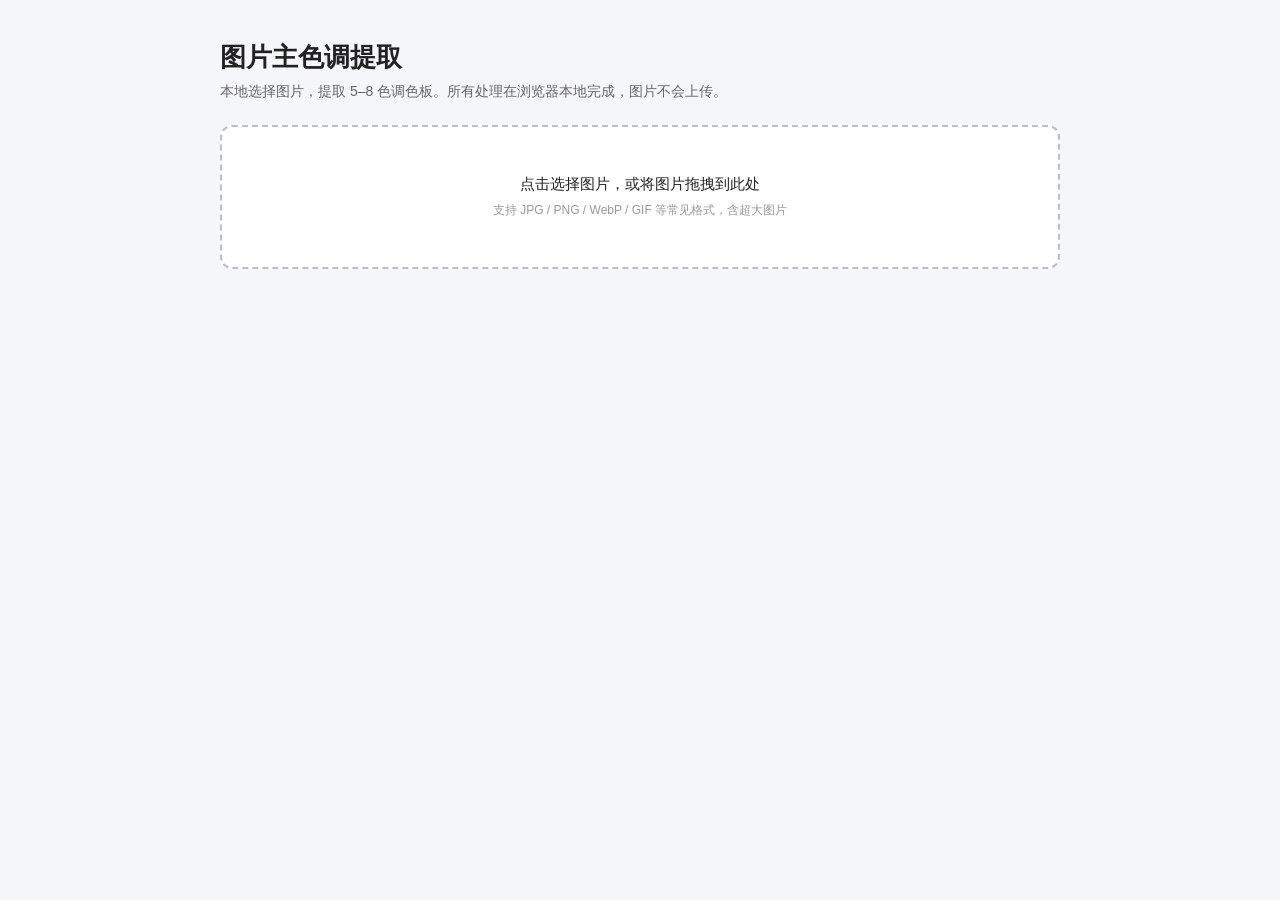
<file: index.html>
<!DOCTYPE html>
<html lang="zh-CN">
<head>
<meta charset="UTF-8">
<meta name="viewport" content="width=device-width, initial-scale=1.0">
<title>图片主色调提取 · 调色板生成</title>
<link rel="stylesheet" href="style.css">
</head>
<body>
<main class="container">
  <h1>图片主色调提取</h1>
  <p class="subtitle">本地选择图片，提取 5–8 色调色板。所有处理在浏览器本地完成，图片不会上传。</p>

  <div id="dropZone" class="dropzone" role="button" tabindex="0">
    <p>点击选择图片，或将图片拖拽到此处</p>
    <p class="hint">支持 JPG / PNG / WebP / GIF 等常见格式，含超大图片</p>
    <input type="file" id="fileInput" accept="image/*" hidden>
  </div>

  <p id="status" class="status"></p>

  <div id="preview" class="preview" hidden>
    <img id="previewImg" alt="图片预览">
  </div>

  <section id="result" hidden>
    <div class="result-head">
      <h2>调色板</h2>
      <span id="meta" class="meta"></span>
      <button id="copyAll" class="copy-all">复制全部 HEX</button>
    </div>
    <div id="palette" class="palette"></div>
  </section>
</main>
<script src="main.js"></script>
</body>
</html>
</file>
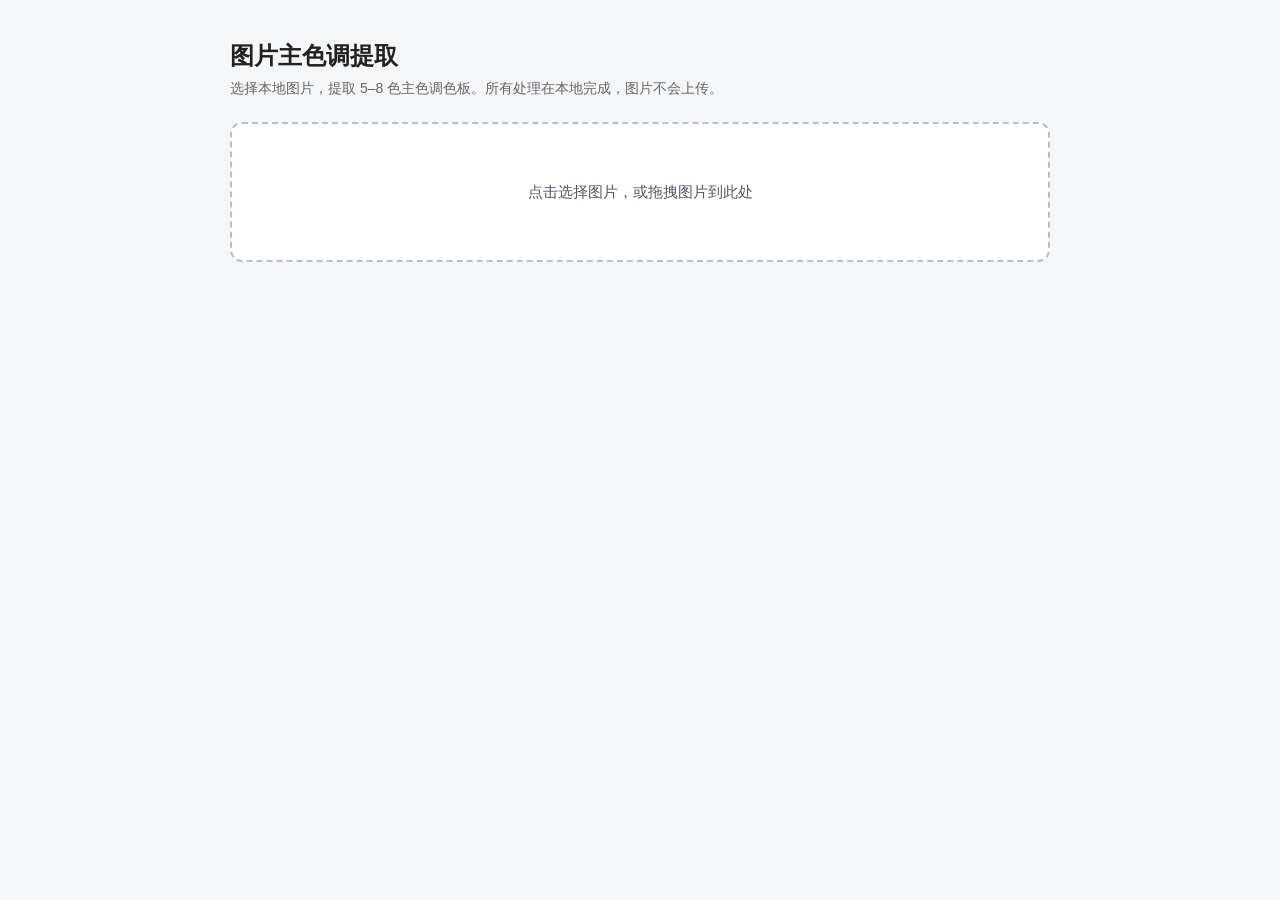
<file: palette-extractor/index.html>
<!DOCTYPE html>
<html lang="zh-CN">
<head>
  <meta charset="UTF-8">
  <meta name="viewport" content="width=device-width, initial-scale=1.0">
  <title>图片主色调提取</title>
  <link rel="stylesheet" href="style.css">
</head>
<body>
  <main class="container">
    <h1>图片主色调提取</h1>
    <p class="hint">选择本地图片，提取 5–8 色主色调色板。所有处理在本地完成，图片不会上传。</p>

    <label class="dropzone" id="dropzone">
      <input type="file" id="fileInput" accept="image/*" hidden>
      <span id="dropText">点击选择图片，或拖拽图片到此处</span>
    </label>

    <section id="result" class="result" hidden>
      <div class="preview-row">
        <img id="preview" alt="图片预览">
        <div class="meta" id="meta"></div>
      </div>
      <div class="palette" id="palette"></div>
      <p class="tip">点击任意色块复制 HEX 值</p>
    </section>

    <p id="status" class="status"></p>
  </main>
  <script src="main.js"></script>
</body>
</html>
</file>
<file: style.css>
* { box-sizing: border-box; margin: 0; padding: 0; }

body {
  font-family: -apple-system, "Segoe UI", "PingFang SC", "Microsoft YaHei", sans-serif;
  background: #f5f6f8;
  color: #222;
  min-height: 100vh;
}

.container { max-width: 880px; margin: 0 auto; padding: 40px 20px 64px; }

h1 { font-size: 26px; margin-bottom: 8px; }
.subtitle { color: #666; font-size: 14px; margin-bottom: 24px; }

.dropzone {
  border: 2px dashed #b8c0cc;
  border-radius: 12px;
  background: #fff;
  padding: 48px 24px;
  text-align: center;
  cursor: pointer;
  transition: border-color .15s, background .15s;
}
.dropzone:hover, .dropzone.dragover { border-color: #3b82f6; background: #eff6ff; }
.dropzone p { font-size: 15px; }
.dropzone .hint { margin-top: 8px; font-size: 12px; color: #999; }

.status { margin: 16px 2px; font-size: 14px; color: #555; min-height: 20px; }
.status.error { color: #dc2626; }

.preview { margin-bottom: 20px; }
.preview img {
  max-width: 240px; max-height: 180px;
  border-radius: 8px; border: 1px solid #e2e5ea;
  background: repeating-conic-gradient(#ddd 0 25%, #fff 0 50%) 0 0 / 16px 16px;
}

.result-head { display: flex; align-items: baseline; gap: 12px; flex-wrap: wrap; margin-bottom: 16px; }
.result-head h2 { font-size: 19px; }
.meta { font-size: 12px; color: #888; flex: 1; }

.copy-all {
  border: 1px solid #d0d5dd; background: #fff; border-radius: 6px;
  padding: 6px 14px; font-size: 13px; cursor: pointer;
}
.copy-all:hover { background: #f0f4ff; border-color: #3b82f6; }

.palette {
  display: grid;
  grid-template-columns: repeat(auto-fill, minmax(240px, 1fr));
  gap: 14px;
}

.card {
  background: #fff; border: 1px solid #e2e5ea; border-radius: 10px;
  overflow: hidden; display: flex; flex-direction: column;
}
.swatch { height: 72px; }
.bar { height: 6px; background: #eef0f3; }
.bar-fill { height: 100%; }

.info { padding: 10px 12px 12px; font-size: 13px; }
.row { display: flex; align-items: center; gap: 8px; padding: 3px 0; }
.label { color: #999; width: 34px; font-size: 12px; flex-shrink: 0; }
.row code { font-family: ui-monospace, Consolas, monospace; flex: 1; }

.copy {
  border: 1px solid #d0d5dd; background: #fff; border-radius: 5px;
  padding: 2px 10px; font-size: 12px; cursor: pointer; color: #444;
}
.copy:hover { border-color: #3b82f6; color: #3b82f6; }
.copy.copied { border-color: #16a34a; color: #16a34a; }
</file>
<file: palette-extractor/style.css>
* { box-sizing: border-box; margin: 0; padding: 0; }

body {
  font-family: -apple-system, "Segoe UI", "PingFang SC", "Microsoft YaHei", sans-serif;
  background: #f5f6f8;
  color: #222;
  min-height: 100vh;
}

.container {
  max-width: 860px;
  margin: 0 auto;
  padding: 40px 20px 60px;
}

h1 { font-size: 24px; margin-bottom: 8px; }
.hint { color: #666; font-size: 14px; margin-bottom: 24px; }

.dropzone {
  display: flex;
  align-items: center;
  justify-content: center;
  min-height: 140px;
  border: 2px dashed #b8c0cc;
  border-radius: 12px;
  background: #fff;
  cursor: pointer;
  color: #556;
  font-size: 15px;
  transition: border-color .15s, background .15s;
}
.dropzone:hover, .dropzone.dragover {
  border-color: #4a7dff;
  background: #f0f5ff;
}

.result { margin-top: 28px; }

.preview-row {
  display: flex;
  gap: 16px;
  align-items: flex-start;
  margin-bottom: 20px;
}
#preview {
  max-width: 220px;
  max-height: 160px;
  border-radius: 8px;
  box-shadow: 0 1px 4px rgba(0,0,0,.15);
  background: repeating-conic-gradient(#ddd 0 25%, #fff 0 50%) 0 0 / 16px 16px;
}
.meta { font-size: 13px; color: #666; line-height: 1.8; }

.palette {
  display: grid;
  grid-template-columns: repeat(auto-fill, minmax(180px, 1fr));
  gap: 12px;
}

.swatch {
  border-radius: 10px;
  overflow: hidden;
  background: #fff;
  box-shadow: 0 1px 3px rgba(0,0,0,.12);
  cursor: pointer;
  border: none;
  text-align: left;
  padding: 0;
  font: inherit;
  transition: transform .1s;
}
.swatch:hover { transform: translateY(-2px); }
.swatch .color {
  height: 56px;
  display: flex;
  align-items: flex-end;
  padding: 6px 10px;
  font-size: 12px;
  font-weight: 600;
}
.swatch .info {
  padding: 8px 10px;
  font-size: 12px;
  color: #444;
  line-height: 1.7;
  font-variant-numeric: tabular-nums;
}
.swatch .info .hex { font-weight: 600; color: #111; }

.tip { margin-top: 12px; font-size: 12px; color: #999; }
.status { margin-top: 16px; font-size: 14px; color: #4a7dff; min-height: 20px; }
.status.error { color: #d33; }
.status.ok { color: #1a9e4b; }
</file>
